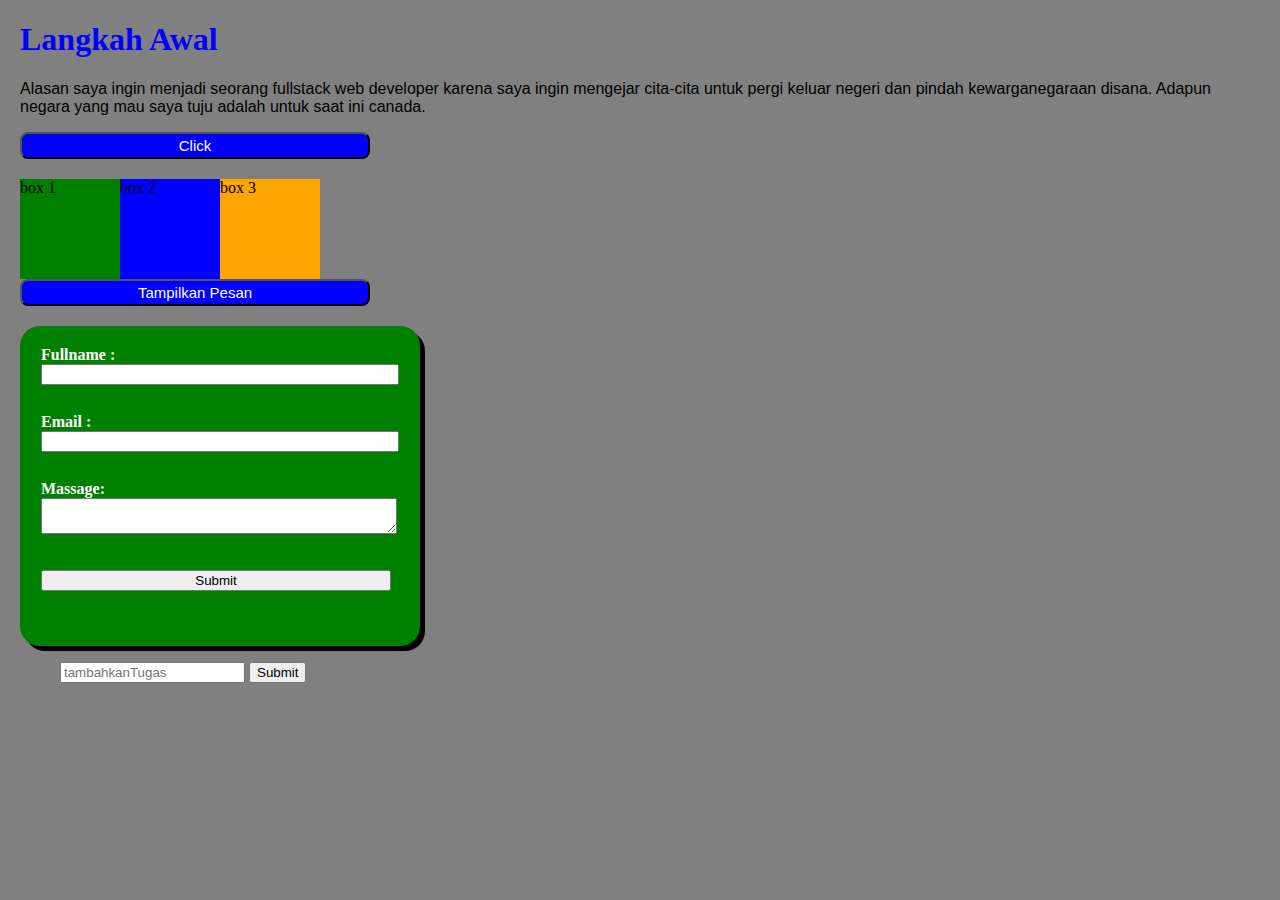
<file: FrontEnd/index.html>
<!DOCTYPE html>
<html lang="en">
<head>
    <meta charset="UTF-8">
    <meta name="viewport" content="width=device-width, initial-scale=1.0">
    <title>Belajar Web Development</title>
    <link rel="stylesheet" href="style.css">
</head>
<body>
    <h1>Langkah Awal</h1>
    <p>
        Alasan saya ingin menjadi seorang fullstack web developer karena saya ingin mengejar cita-cita untuk pergi keluar negeri dan pindah kewarganegaraan disana. Adapun negara yang mau saya tuju adalah untuk saat ini canada.
    </p>

    <button>Click</button>

    <div class="container">
        <div class="box1">box 1</div>
        <div class="box2">box 2</div>
        <div class="box3">box 3</div>
    </div>
    <button type="submit" id="click">Tampilkan Pesan</button>

        <form action="">
            <div class="form">
                <label for="fullName">Fullname :</label><br>
                <input type="text" name="fullName" id="fullName"><br>
                <label for="email">Email :</label><br>
                <input type="email" id="email"><br>
                <label for="massage">Massage:</label><br>
                <textarea name="massage" id="massage"></textarea><br><br>
                <input type="button" value="Submit" id="myBtn">
            </div>
        </form>
        <p id="messeges"></p>

        <ul id="taskList">
            <input type="text" name="tambahkanTugas" placeholder="tambahkanTugas" id="tambahkanTugas">
            <input type="button" value="Submit" id="">
        </ul>

    <script src="script.js"></script>
    </body>
</html>
</file>
<file: FrontEnd/style.css>
body {
    background-color: gray;
    margin: 20px    ;
}

h1 {
    color: blue;
}

p {
    font-family: Arial, Helvetica, sans-serif;
}

button {
    background-color: blue;
    color: white;
}

.container {
    display: flex;
    margin-top: 20px;
}

.box1 {
    height: 100px;
    width: 100px;
    background-color: green;
}

.box1:hover {
    background-color: rgb(2, 57, 2);
}

.box2 {
    height: 100px;
    width: 100px;
    background-color: blue;
}

.box2:hover {
    background-color: rgb(0, 0, 83);
}

.box3 {
    height: 100px;
    width: 100px;
    background-color: orange;
}

.box3:hover {
    background-color: rgb(92, 60, 0);
}

form {
    display: flex;
    justify-content: center;
    background-color: green;
    margin-top: 20px;
    width: 400px;
    height: 300px;
    color: white;
    font-weight: bold;
    padding-top: 20px;
    border-radius: 20px;
    -webkit-border-radius: 20px;
    -moz-border-radius: 20px;
    -ms-border-radius: 20px;
    -o-border-radius: 20px;
    box-shadow: 5px 5px black;
}

form input {
    justify-content: center;
    display: flex;
    margin-bottom: 10px;
    width: 350px;
}

textarea {
    display: flex;
    width: 350px;
}

button {
    display: flex;
    justify-content: center;
    width: 350px;
    font-size: 15px;
    padding-top: 3px;
    padding-bottom: 3px;
    border-radius: 8px;
    -webkit-border-radius: 8px;
    -moz-border-radius: 8px;
    -ms-border-radius: 8px;
    -o-border-radius: 8px;
}

button:hover {
    background-color: rgb(0, 0, 54);
    cursor: pointer;
}

#messeges {
    display: none;
    color: aliceblue;
}
</file>
